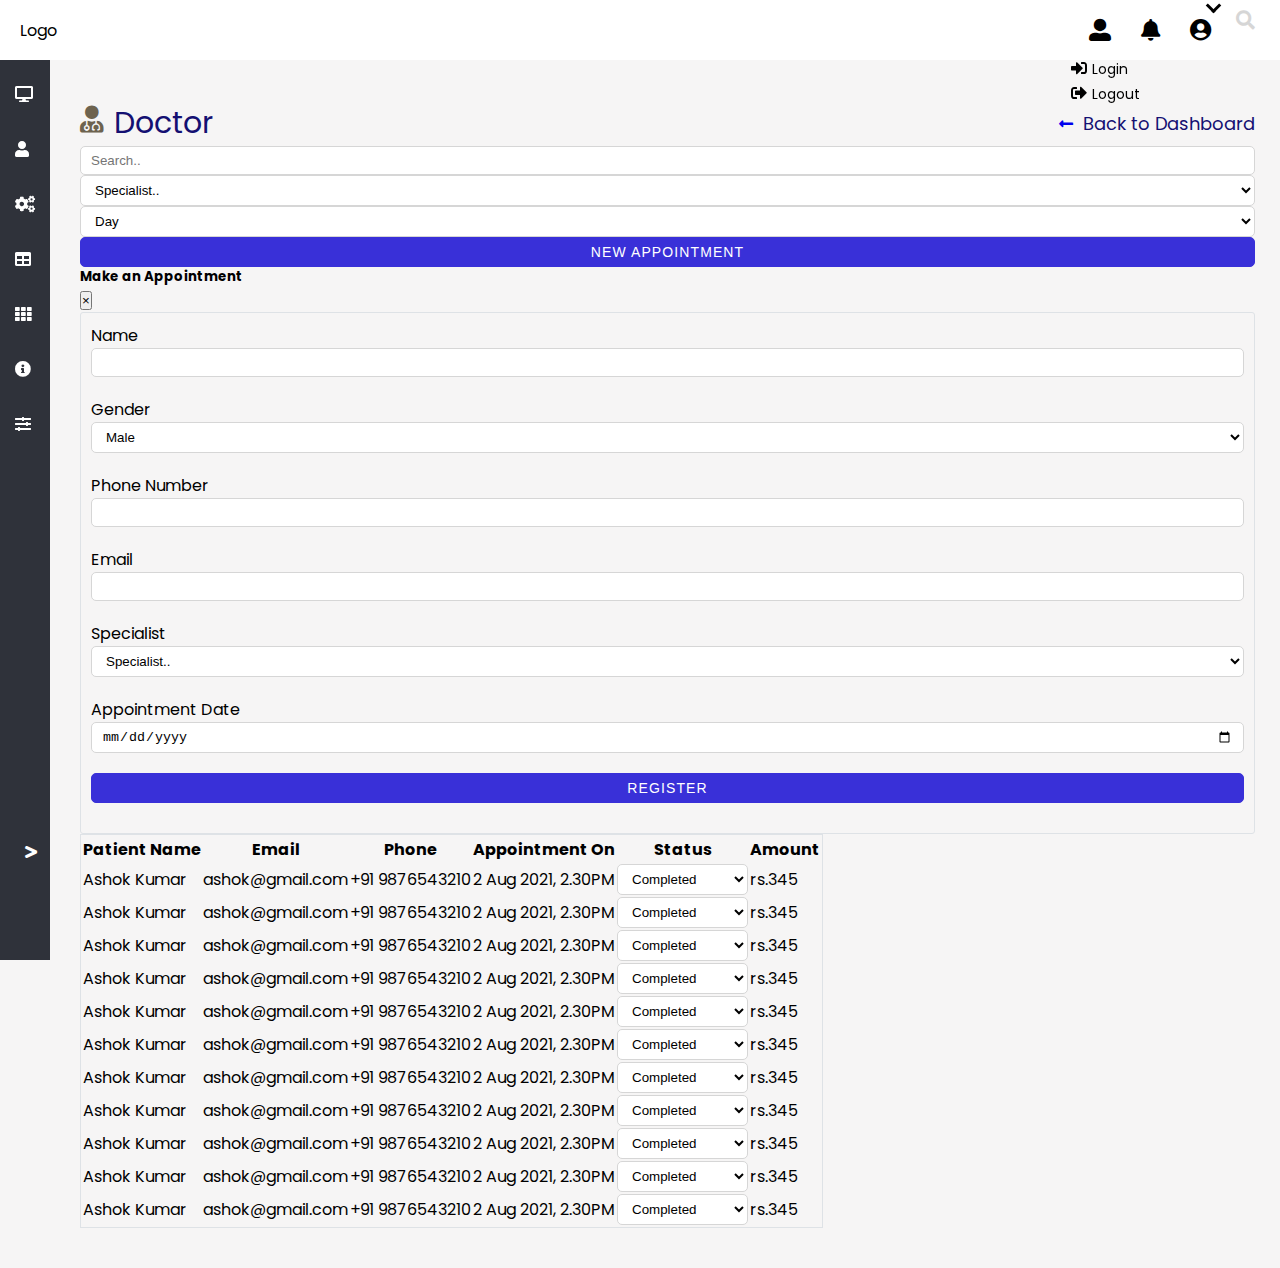
<file: updated-dashboard/user.html>
<!DOCTYPE html>
<html lang="en">

<head>
    <meta charset="UTF-8">
    <meta name="viewport" content="width=device-width, initial-scale=1.0">
    <title>Dashboard</title>

    <!-- Fonts -->
    <link href="https://fonts.googleapis.com/css2?family=Poppins:wght@400;500;600;700;800;900&display=swap"
        rel="stylesheet">

    <!-- Bootstrap -->
    <link rel="stylesheet" href="https://cdn.jsdelivr.net/npm/bootstrap@4.5.3/dist/css/bootstrap.min.css"
        integrity="sha384-TX8t27EcRE3e/ihU7zmQxVncDAy5uIKz4rEkgIXeMed4M0jlfIDPvg6uqKI2xXr2" crossorigin="anonymous">

    <!-- Font Awesome -->
    <link rel="stylesheet" href="https://cdnjs.cloudflare.com/ajax/libs/font-awesome/5.15.1/css/all.min.css">

    <!-- Custom CSS -->
    <link href="css/style.css" rel="stylesheet" type="text/css">

</head>

<body>
    <div class="sticky-top sticky-header">
        <header class="header">
            <div class="header_left">
                <div class="logo">Logo</div>
            </div>
            <div class="header_right">
                <div class="user">
                    <i class="fas fa-user-alt"></i>
                </div>
                <div class="bell">
                    <i class="fas fa-bell"></i>
                </div>
                <div class="user-circle">
                    <i class="fas fa-user-circle"></i>
                </div>
                <div class="dropdown show">
                    <a class="btn dropdown-toggle" href="#" role="button" id="dropdownMenuLink" data-toggle="dropdown"
                        aria-haspopup="true" aria-expanded="false">
                    </a>
                    <div class="dropdown-menu" aria-labelledby="dropdownMenuLink">
                        <div class="login dropdown-item">
                            <i class="fas fa-sign-in-alt"></i><span>Login</span>
                        </div>
                        <div class="logout dropdown-item">
                            <i class="fas fa-sign-out-alt"></i><span>Logout</span>
                        </div>
                    </div>
                </div>
            </div>
    </div>


    <div class="left-sidebar">
        <!-- Sidebar -->

        <div class="sidebar">
            <ul>
                <li data-li="heading"> <a href="./index.html"><i class="fas fa-desktop"></i><span
                            class="nav-text">Dashboard</span></a></li>
                <li data-li="user"> <a href="./user.html"><i class="fa fa-user" aria-hidden="true"></i><span
                            class="nav-text">User</span></a></li>
                <li data-li="component"> <a href="./compoents.html"><i class="fas fa-cogs"></i><span
                            class="nav-text">Components</span></a></li>
                <li data-li="tables"> <a href="./tables.html"><i class="fas fa-table"></i><span
                            class="nav-text">Tables</span></a></li>
                <li data-li="form"><a href="./form.html"><i class="fas fa-th"></i><span
                            class="nav-text">Forms</span></a></li>
                <li data-li="about"> <a href="./about.html"><i class="fas fa-info-circle"></i><span
                            class="nav-text">About</span></a></li>
                <li data-li="settings"> <a href="./settings.html"><i class="fas fa-sliders-h"></i><span
                            class="nav-text">Settings</span></a></li>
            </ul>

            <a href="#" class="right"><span class="arrow"><i class="fas fa-greater-than control"></i></span></a>

        </div>
    </div>
    <div class="container-fluid content-area">
        <!-- Content -->
        <div class="content">
            <div class="container-fluid heading">
                <a href="#" class="title"><i class="fas fa-user-md"></i><span>Doctor</span></a>
                <a href="./index.html" class="link"><i class="fas fa-long-arrow-alt-left"></i><span>Back to
                        Dashboard</span></a>
            </div>

            <div class="container-fluid mb-3 mt-3">
                <div class="row">
                    <div class="col-sm-4">
                        <form action="">
                            <input type="search" placeholder="Search.." name="search" class="form-field" />
                            <button type="submit" class="search-icon"><i class="fa fa-search"></i></button>
                        </form>
                    </div>
                    <div class="col-sm-3 select-box">
                          <form action="">
                              <select class="form-field">
                                  <option>Specialist..</option>
                                  <option>Heart</option>
                                  <option>Eye</option>
                                  <option>Bone</option>
                                  <option>Dentle</option>
                              </select>
                          </form>
                    </div>
                    <div class="col-sm-3 select-box">
                        <form action="">
                            <select class="form-field">
                                <option>Day</option>
                                <option>Monday</option>
                                <option>Tuesday</option>
                                <option>Wednesday</option>
                                <option>Thursday</option>
                                <option>Friday</option>
                                <option>Saturday</option>
                            </select>
                        </form>
                    </div>
                    <div class="col-sm-2">
                        <button type="button" class="appointment" data-toggle="modal" data-target="#exampleModal">New Appointment</button>
                        <div class="modal fade" id="exampleModal" tabindex="-1" aria-labelledby="exampleModalLabel" aria-hidden="true">
                            <div class="modal-dialog modal-dialog-centered modal-dialog-scrollable">
                              <div class="modal-content">
                                <div class="modal-header">
                                  <h5 class="modal-title" id="exampleModalLabel">Make an Appointment</h5>
                                  <button type="button" class="close" data-dismiss="modal" aria-label="Close">
                                    <span aria-hidden="true">&times;</span>
                                  </button>
                                </div>
                                <div class="modal-body">
                                  <form action="" class="modal-form">
                                     <div>
                                         <label for="name">Name</label>
                                         <input type="text" name="name" id="name" />
                                     </div>
                                     <div>
                                         <label for="gender">Gender</label>
                                         <select>
                                             <option>Male</option>
                                             <option>Female</option>
                                             <option>Transgender</option>
                                         </select>
                                     </div>
                                     <div>
                                        <label for="phn-num">Phone Number</label>
                                        <input type="text" id="phn-num" name="phn-num" />
                                    </div>
                                    <div>
                                        <label for="email">Email</label>
                                        <input type="text" name="email" id="email" />
                                    </div>
                                     <div>
                                         <label for="specialist">Specialist</label>
                                             <select>
                                                <option>Specialist..</option>
                                                <option>Heart</option>
                                                <option>Eye</option>
                                                <option>Bone</option>
                                                <option>Dentle</option>
                                             </select>    
                                     </div>
                                     <div>
                                         <label for="app-date">Appointment Date</label>
                                         <input type="date" name="date" id="date" />
                                     </div>
                                     <div>
                                         <input type="submit" class="appointment" value="Register" />
                                     </div>
                                  </form>
                                </div>
                              </div>
                            </div>
                          </div>
                    </div>
                </div>
            </div>


<div class="container-fluid doctor-detail table-responsive">
    <table class="table">
        <thead>
          <tr>
            <th>Patient Name</th>
            <th>Email</th>
            <th>Phone</th>
            <th>Appointment On</th>
            <th>Status</th>
            <th>Amount</th>
          </tr>
        </thead>
        <tbody>
          <tr>
            <td>Ashok Kumar</td>
            <td>ashok@gmail.com</td>
            <td>+91 9876543210</td>
            <td>2 Aug 2021, 2.30PM</td>
            <td><select class="chk-status">
                <option>Completed</option>
                <option>Waiting</option>
                <option>Not Completed</option>
            </select></td>
            <td>rs.345</td>
          </tr>
          <tr>
            <td>Ashok Kumar</td>
            <td>ashok@gmail.com</td>
            <td>+91 9876543210</td>
            <td>2 Aug 2021, 2.30PM</td>
            <td><select class="chk-status">
                <option>Completed</option>
                <option>Waiting</option>
                <option>Not Completed</option>
            </select></td>
            <td>rs.345</td>
          </tr>
          <tr>
            <td>Ashok Kumar</td>
            <td>ashok@gmail.com</td>
            <td>+91 9876543210</td>
            <td>2 Aug 2021, 2.30PM</td>
            <td><select class="chk-status">
                <option>Completed</option>
                <option>Waiting</option>
                <option>Not Completed</option>
            </select></td>
            <td>rs.345</td>
          </tr>
          <tr>
            <td>Ashok Kumar</td>
            <td>ashok@gmail.com</td>
            <td>+91 9876543210</td>
            <td>2 Aug 2021, 2.30PM</td>
            <td><select class="chk-status">
                <option>Completed</option>
                <option>Waiting</option>
                <option>Not Completed</option>
            </select></td>
            <td>rs.345</td>
          </tr>
          <tr>
            <td>Ashok Kumar</td>
            <td>ashok@gmail.com</td>
            <td>+91 9876543210</td>
            <td>2 Aug 2021, 2.30PM</td>
            <td><select class="chk-status">
                <option>Completed</option>
                <option>Waiting</option>
                <option>Not Completed</option>
            </select></td>
            <td>rs.345</td>
          </tr>
          <tr>
            <td>Ashok Kumar</td>
            <td>ashok@gmail.com</td>
            <td>+91 9876543210</td>
            <td>2 Aug 2021, 2.30PM</td>
            <td><select class="chk-status">
                <option>Completed</option>
                <option>Waiting</option>
                <option>Not Completed</option>
            </select></td>
            <td>rs.345</td>
          </tr>
          <tr>
            <td>Ashok Kumar</td>
            <td>ashok@gmail.com</td>
            <td>+91 9876543210</td>
            <td>2 Aug 2021, 2.30PM</td>
            <td><select class="chk-status">
                <option>Completed</option>
                <option>Waiting</option>
                <option>Not Completed</option>
            </select></td>
            <td>rs.345</td>
          </tr>
          <tr>
            <td>Ashok Kumar</td>
            <td>ashok@gmail.com</td>
            <td>+91 9876543210</td>
            <td>2 Aug 2021, 2.30PM</td>
            <td><select class="chk-status">
                <option>Completed</option>
                <option>Waiting</option>
                <option>Not Completed</option>
            </select></td>
            <td>rs.345</td>
          </tr>
          <tr>
            <td>Ashok Kumar</td>
            <td>ashok@gmail.com</td>
            <td>+91 9876543210</td>
            <td>2 Aug 2021, 2.30PM</td>
            <td><select class="chk-status">
                <option>Completed</option>
                <option>Waiting</option>
                <option>Not Completed</option>
            </select></td>
            <td>rs.345</td>
          </tr>
          <tr>
            <td>Ashok Kumar</td>
            <td>ashok@gmail.com</td>
            <td>+91 9876543210</td>
            <td>2 Aug 2021, 2.30PM</td>
            <td><select class="chk-status">
                <option>Completed</option>
                <option>Waiting</option>
                <option>Not Completed</option>
            </select></td>
            <td>rs.345</td>
          </tr>
          <tr>
            <td>Ashok Kumar</td>
            <td>ashok@gmail.com</td>
            <td>+91 9876543210</td>
            <td>2 Aug 2021, 2.30PM</td>
            <td><select class="chk-status">
                <option>Completed</option>
                <option>Waiting</option>
                <option>Not Completed</option>
            </select></td>
            <td>rs.345</td>
          </tr>
        </tbody>
      </table>
   </div>
</div>

        </div>

    <script src="https://code.jquery.com/jquery-3.5.1.slim.min.js"
        integrity="sha384-DfXdz2htPH0lsSSs5nCTpuj/zy4C+OGpamoFVy38MVBnE+IbbVYUew+OrCXaRkfj"
        crossorigin="anonymous"></script>
    <script src="https://cdn.jsdelivr.net/npm/popper.js@1.16.1/dist/umd/popper.min.js"
        integrity="sha384-9/reFTGAW83EW2RDu2S0VKaIzap3H66lZH81PoYlFhbGU+6BZp6G7niu735Sk7lN"
        crossorigin="anonymous"></script>
    <script src="https://cdn.jsdelivr.net/npm/bootstrap@4.5.3/dist/js/bootstrap.min.js"
        integrity="sha384-w1Q4orYjBQndcko6MimVbzY0tgp4pWB4lZ7lr30WKz0vr/aWKhXdBNmNb5D92v7s"
        crossorigin="anonymous"></script>
    <script src="js/main.js"></script>
</body>

</html>
</file>
<file: updated-dashboard/css/style.css>
* {
    margin: 0;
    padding: 0;
    box-sizing: border-box;
    text-decoration: none;
    list-style-type: none;
}

body {
    font-family: 'Poppins', sans-serif;
    background-color: #F6F5F5;
    position: relative;
}
a:hover {
    text-decoration: none;
}
.logo {
    padding: 10px 20px;
    margin-right: 20px;
}

.header {
    display: flex;
    justify-content: space-between;
    background-color: #fff;
    height:60px;
}

.header_left {
    display: flex;
    align-items: center;
}

.header_right {
    display: flex;
    align-items: center;
}

.user, .bell, .user-circle  {
    margin-left:30px;
    font-size:22px;
}

.dropdown-menu {
    transform: translate3d(-140px, 38px, 0px) !important;
}

.btn:focus {
    box-shadow: none;
}

.dropdown-toggle::after {
    content: '';
    border: solid black;
    border-width: 0 3px 3px 0;
    display: inline-block;
    padding: 4px;
    margin-left: -3px;
    vertical-align: unset;
    transform: rotate(45deg);
    -webkit-transform: rotate(45deg);
}


.login i,.logout i {
    margin-right:5px;
}

.login span,.logout span {
    font-size:14px;
}
.main {
    display: flex;
}


/* Sidebar */

.left-sidebar {
    position: fixed;
    left: 0;
    top: 60px;
}

.nav-text {
    position: relative;
    font-size: 16px;
    text-decoration: none;
    padding-left: 20px;
    vertical-align: middle;
    display: table-cell;
}

.right .nav-text {
    color: #141072;
    text-transform: uppercase;
    font-weight: 500;
    font-size: 18px;
}

.sidebar {
    width: 50px;
    padding: 15px;
    overflow: hidden;
    -webkit-transition: width .05s linear;
    transition: all .5s;
    -webkit-transform: translateZ(0) scale(1, 1);
    z-index: 1000;
    text-align: center;
    background-color: #2f323a;
    color:#fff;
    height: 100vh;
    position: relative;
}

.arrow>.control {
    position: absolute;
    bottom: 100px;
    color:#fff;
}

.sidebar>ul {
    margin: 7px 0;
}

.sidebar li {
    position: relative;
    display: block;
    width: 346px;
}

.sidebar li>a {
    position: relative;
    display: table;
    border-collapse: collapse;
    border-spacing: 0;
    text-decoration: none;
    -webkit-transform: translateZ(0) scale(1, 1);
    -webkit-transition: all .1s linear;
    transition: all .1s linear;
    margin-bottom: 30px;
    color:#fff;
}

.sidebar .icon {
    position: relative;
    display: table-cell;
    text-align: center;
    vertical-align: middle;
    font-size: 18px;
}

.sidebar .nav-text {
    position: relative;
    display: table-cell;
    vertical-align: middle;
}

.sidebar.open .arrow .icon {
    transform: rotateZ(-180deg);
}


.sidebar.open {
    width: 346px;
    background-color: #2f323a;
    color:#fff;
    /* box-shadow: 0 2.8px 2.2px rgba(0, 0, 0, 0.034), 0 6.7px 5.3px rgba(0, 0, 0, 0.048), 0 12.5px 10px rgba(0, 0, 0, 0.06), 0 22.3px 17.9px rgba(0, 0, 0, 0.072), 0 41.8px 33.4px rgba(0, 0, 0, 0.086), 0 100px 80px rgba(58, 39, 39, 0.12); */
    /* height: calc(100% + 2em); */
    overflow-y: auto;
    top: 0;
}


/* Dashboard */

.content-area {
    margin-left: 80px;
    width: calc(100% - 80px);
}

.content {
    padding: 40px 25px 0 0px;
    width: 100%;
    margin-bottom: 40px;
}

.title i {
    font-size:27px;
    color:#6d634f;
}

.title span {
    color: #141072;
    font-size: 30px;
    padding-left: 10px;
    font-weight: normal;
    vertical-align: sub;
}

.title {
    font-weight: 700;
    font-size: 13px;
}

.heading {
    display: flex;
    justify-content: space-between;
    align-items: center;
}

.link span {
    color: #141072;
    font-size: 18px;
    padding-left: 10px;
}

.form-field {
    background:#fff;
    border:1px solid #d6d6d6;
    border-radius:5px;
    padding:6px 10px;
    width:100%;
    position: relative;
}

.search-box:focus {
    border:1px solid #d4d4d4;
    outline:none;
}
.search-icon {
    position:absolute;
    right:25px;
    top:10px;
    color:#d6d6d6;
    border:none;
    background:none;
}

.search-icon i {
    font-size:19px;
}

.appointment , .appointment:hover {
    background:#3930d8;
    color:#fff;
    text-transform: uppercase;
    font-size:14px;
    padding:6px 10px;
    border:1px solid #3930d8;
    border-radius: 5px;
    letter-spacing: 1.1px;
    width:100%;
    
}

.appointment:focus{
    outline:none;
}
.doctor-detail .table td,.doctor-detail .table th {
    vertical-align: middle;
}

.doctor-detail tbody tr:hover {
    background:#c5c2fd;
    color:#fff;
}

.doctor-detail .table {
    border:1px solid #dee2e6;
}

.modal-form {
    border: 1px solid #dee2e6;
    border-radius: 3px;
    padding: 10px;
}

.modal-form div {
    margin-bottom:20px;
}

.modal-form input[type="text"], .modal-form input[type="date"] , .modal-form select {
    background:#fff;
    border:1px solid #d6d6d6;
    border-radius:5px;
    padding:6px 10px;
    position: relative;
    width:100%;
}

.modal-form label {
    width:40%;
}

.chk-status {
    background:#fff;
    border:1px solid #d6d6d6;
    border-radius:5px;
    padding:6px 10px;
    position: relative;
}
</file>
